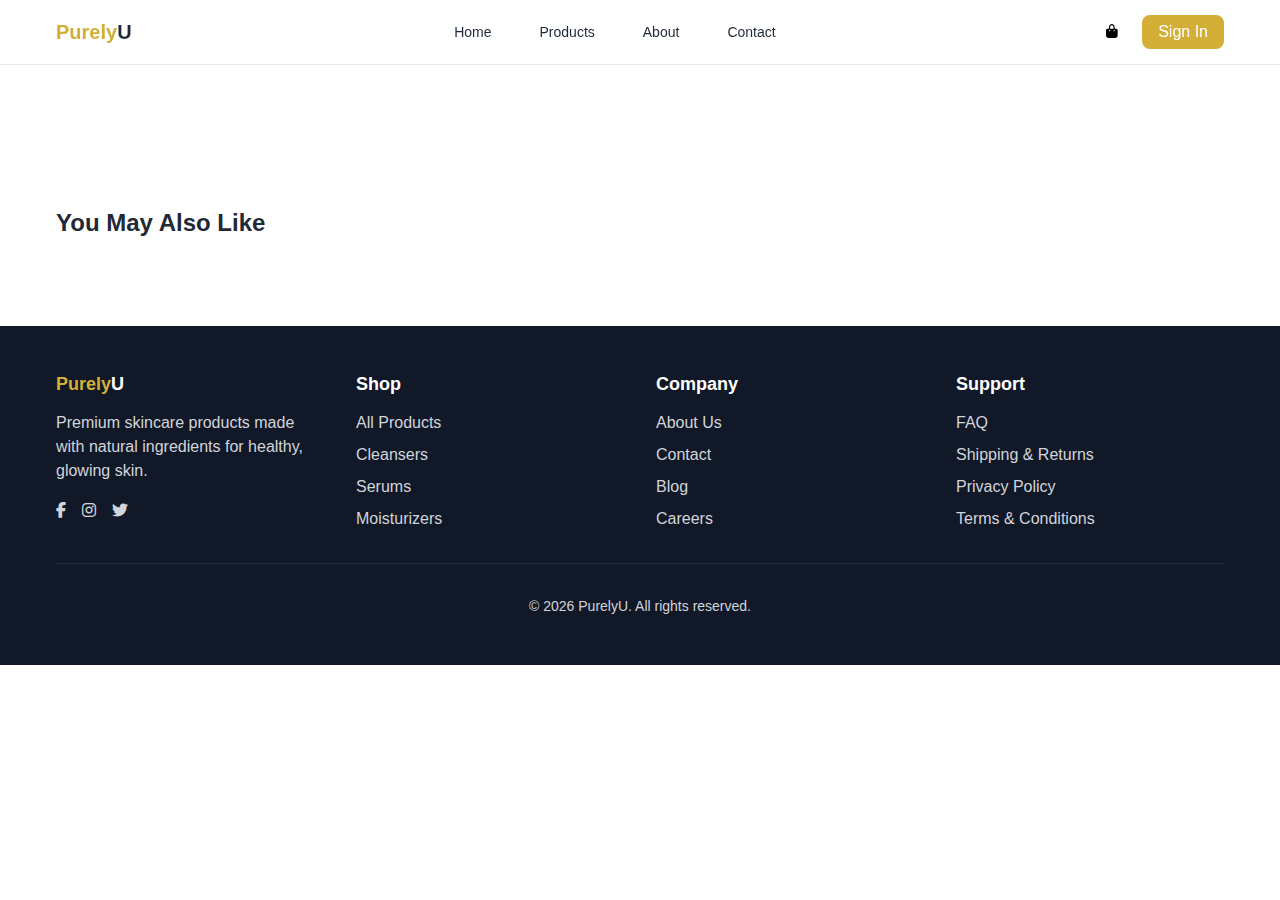
<file: product-detail.html>
<!DOCTYPE html>
<html lang="en">
<head>
  <meta charset="UTF-8">
  <meta name="viewport" content="width=device-width, initial-scale=1.0">
  <title>Product Detail - PurelyU</title>
  <link rel="stylesheet" href="styles.css">
  <link rel="stylesheet" href="https://cdnjs.cloudflare.com/ajax/libs/font-awesome/6.4.0/css/all.min.css">
</head>
<body>
  <header class="header">
    <div class="container">
      <div class="header-content">
        <a href="index.html" class="logo">
          <span class="logo-accent">Purely</span>U
        </a>

        <!-- Desktop Navigation -->
        <nav class="desktop-nav">
          <a href="index.html" class="nav-link">Home</a>
          <a href="products.html" class="nav-link">Products</a>
          <a href="about.html" class="nav-link">About</a>
          <a href="contact.html" class="nav-link">Contact</a>
        </nav>

        <div class="header-actions">
          <button class="icon-button" aria-label="Shopping cart">
            <i class="fas fa-shopping-bag"></i>
          </button>
          <button class="button primary-button desktop-only">Sign In</button>
          <button class="menu-toggle mobile-only" aria-label="Toggle menu">
            <i class="fas fa-bars"></i>
          </button>
        </div>
      </div>

      <!-- Mobile Navigation -->
      <div class="mobile-nav" id="mobileNav">
        <nav class="mobile-nav-content">
          <a href="index.html" class="nav-link">Home</a>
          <a href="products.html" class="nav-link">Products</a>
          <a href="about.html" class="nav-link">About</a>
          <a href="contact.html" class="nav-link">Contact</a>
          <button class="button primary-button full-width">Sign In</button>
        </nav>
      </div>
    </div>
  </header>

  <main>
    <section class="section">
      <div class="container">
        <div class="product-detail" id="productDetail">
          <!-- Product details will be loaded dynamically via JavaScript -->
        </div>

        <!-- Related Products -->
        <div class="related-products">
          <h2 class="related-title">You May Also Like</h2>
          <div class="related-grid" id="relatedProducts">
            <!-- Related products will be loaded dynamically via JavaScript -->
          </div>
        </div>
      </div>
    </section>
  </main>

  <footer class="footer">
    <div class="container">
      <div class="footer-content">
        <div class="footer-column">
          <h3 class="footer-title">
            <span class="logo-accent">Purely</span>U
          </h3>
          <p class="footer-description">
            Premium skincare products made with natural ingredients for healthy, glowing skin.
          </p>
          <div class="social-links">
            <a href="#" class="social-link" aria-label="Facebook">
              <i class="fab fa-facebook-f"></i>
            </a>
            <a href="#" class="social-link" aria-label="Instagram">
              <i class="fab fa-instagram"></i>
            </a>
            <a href="#" class="social-link" aria-label="Twitter">
              <i class="fab fa-twitter"></i>
            </a>
          </div>
        </div>
        <div class="footer-column">
          <h3 class="footer-title">Shop</h3>
          <ul class="footer-links">
            <li><a href="products.html">All Products</a></li>
            <li><a href="products.html?category=cleansers">Cleansers</a></li>
            <li><a href="products.html?category=serums">Serums</a></li>
            <li><a href="products.html?category=moisturizers">Moisturizers</a></li>
          </ul>
        </div>
        <div class="footer-column">
          <h3 class="footer-title">Company</h3>
          <ul class="footer-links">
            <li><a href="about.html">About Us</a></li>
            <li><a href="contact.html">Contact</a></li>
            <li><a href="blog.html">Blog</a></li>
            <li><a href="careers.html">Careers</a></li>
          </ul>
        </div>
        <div class="footer-column">
          <h3 class="footer-title">Support</h3>
          <ul class="footer-links">
            <li><a href="faq.html">FAQ</a></li>
            <li><a href="shipping.html">Shipping & Returns</a></li>
            <li><a href="privacy.html">Privacy Policy</a></li>
            <li><a href="terms.html">Terms & Conditions</a></li>
          </ul>
        </div>
      </div>
      <div class="footer-bottom">
        <p>&copy; <span id="currentYear"></span> PurelyU. All rights reserved.</p>
      </div>
    </div>
  </footer>

  <script src="script.js"></script>
</body>
</html>
</file>
<file: styles.css>
/* Base Styles */
:root {
  --gold: #D4AF37;
  --gold-light: rgba(212, 175, 55, 0.1);
  --gold-medium: rgba(212, 175, 55, 0.2);
  --white: #ffffff;
  --black: #000000;
  --gray-50: #f9fafb;
  --gray-100: #f3f4f6;
  --gray-200: #e5e7eb;
  --gray-300: #d1d5db;
  --gray-400: #9ca3af;
  --gray-500: #6b7280;
  --gray-600: #4b5563;
  --gray-700: #374151;
  --gray-800: #1f2937;
  --gray-900: #111827;
  --radius: 0.5rem;
  --shadow-sm: 0 1px 2px 0 rgba(0, 0, 0, 0.05);
  --shadow: 0 1px 3px 0 rgba(0, 0, 0, 0.1), 0 1px 2px 0 rgba(0, 0, 0, 0.06);
  --shadow-md: 0 4px 6px -1px rgba(0, 0, 0, 0.1), 0 2px 4px -1px rgba(0, 0, 0, 0.06);
  --shadow-lg: 0 10px 15px -3px rgba(0, 0, 0, 0.1), 0 4px 6px -2px rgba(0, 0, 0, 0.05);
  --shadow-xl: 0 20px 25px -5px rgba(0, 0, 0, 0.1), 0 10px 10px -5px rgba(0, 0, 0, 0.04);
}

* {
  margin: 0;
  padding: 0;
  box-sizing: border-box;
}

body {
  font-family: Arial, Helvetica, sans-serif;
  line-height: 1.5;
  color: var(--gray-800);
  background-color: var(--white);
}

img {
  max-width: 100%;
  height: auto;
  border-radius: var(--radius);
}

a {
  color: inherit;
  text-decoration: none;
}

ul {
  list-style: none;
}

.container {
  width: 100%;
  max-width: 1200px;
  margin: 0 auto;
  padding: 0 1rem;
}

.section {
  padding: 4rem 0;
}

.light-bg {
  background-color: var(--gray-50);
}

/* Typography */
h1, h2, h3, h4, h5, h6 {
  font-weight: 700;
  line-height: 1.2;
}

.section-header {
  text-align: center;
  margin-bottom: 3rem;
}

.section-title {
  font-size: 2rem;
  margin-bottom: 1rem;
}

.section-description {
  font-size: 1.125rem;
  color: var(--gray-600);
  max-width: 600px;
  margin: 0 auto;
}

.section-footer {
  display: flex;
  justify-content: center;
  margin-top: 3rem;
}

/* Buttons */
.button {
  display: inline-flex;
  align-items: center;
  justify-content: center;
  padding: 0.5rem 1rem;
  font-size: 1rem;
  font-weight: 500;
  border-radius: var(--radius);
  cursor: pointer;
  transition: all 0.2s ease;
  border: none;
}

.primary-button {
  background-color: var(--gold);
  color: var(--white);
}

.primary-button:hover {
  background-color: rgba(212, 175, 55, 0.9);
}

.outline-button {
  background-color: transparent;
  border: 1px solid var(--gold);
  color: var(--gold);
}

.outline-button:hover {
  background-color: var(--gold-light);
}

.small {
  font-size: 0.875rem;
  padding: 0.25rem 0.75rem;
}

.full-width {
  width: 100%;
}

.icon-button {
  background: transparent;
  border: none;
  cursor: pointer;
  padding: 0.5rem;
  display: flex;
  align-items: center;
  justify-content: center;
}

/* Header */
.header {
  position: sticky;
  top: 0;
  z-index: 50;
  width: 100%;
  border-bottom: 1px solid var(--gray-200);
  background-color: rgba(255, 255, 255, 0.8);
  backdrop-filter: blur(8px);
}

.header-content {
  display: flex;
  align-items: center;
  justify-content: space-between;
  height: 4rem;
}

.logo {
  font-size: 1.25rem;
  font-weight: 700;
}

.logo-accent {
  color: var(--gold);
}

.desktop-nav {
  display: none;
}

.nav-link {
  font-size: 0.875rem;
  font-weight: 500;
  padding: 0.5rem;
  transition: color 0.2s ease;
}

.nav-link:hover, .nav-link.active {
  color: var(--gold);
}

.header-actions {
  display: flex;
  align-items: center;
  gap: 1rem;
}

.desktop-only {
  display: none;
}

.mobile-only {
  display: block;
}

.mobile-nav {
  display: none;
  border-top: 1px solid var(--gray-200);
}

.mobile-nav.active {
  display: block;
}

.mobile-nav-content {
  display: flex;
  flex-direction: column;
  padding: 1rem;
  gap: 1rem;
}

/* Hero Section */
.hero {
  position: relative;
  padding: 5rem 0 7rem;
}

.hero-bg {
  position: absolute;
  inset: 0;
  z-index: 0;
  background: linear-gradient(to right, rgba(212, 175, 55, 0.05), rgba(212, 175, 55, 0.1));
}

.hero-content {
  position: relative;
  z-index: 10;
  display: grid;
  gap: 3rem;
}

.hero-text {
  text-align: center;
}

.hero-title {
  font-size: 2.5rem;
  margin-bottom: 1.5rem;
}

.accent {
  color: var(--gold);
}

.hero-description {
  font-size: 1.125rem;
  color: var(--gray-600);
  margin-bottom: 1.5rem;
}

.hero-buttons {
  display: flex;
  flex-direction: column;
  gap: 0.75rem;
}

.hero-image {
  margin: 0 auto;
}

.hero-image img {
  border-radius: var(--radius);
  box-shadow: var(--shadow-xl);
}

/* Products Grid */
.products-grid {
  display: grid;
  gap: 2rem;
  grid-template-columns: repeat(auto-fill, minmax(250px, 1fr));
}

.product-card {
  display: flex;
  flex-direction: column;
  height: 100%;
}

.product-image-container {
  display: block;
  overflow: hidden;
  border-radius: var(--radius);
  background-color: var(--gray-100);
}

.product-image {
  position: relative;
  aspect-ratio: 1 / 1;
  overflow: hidden;
}

.product-image img {
  width: 100%;
  height: 100%;
  object-fit: cover;
  transition: transform 0.3s ease;
}

.product-image-container:hover img {
  transform: scale(1.05);
}

.product-info {
  margin-top: 1rem;
  display: flex;
  flex-direction: column;
  gap: 0.5rem;
}

.product-rating {
  display: flex;
  align-items: center;
}

.stars {
  display: flex;
  color: var(--gold);
}

.reviews-count {
  margin-left: 0.5rem;
  font-size: 0.75rem;
  color: var(--gray-500);
}

.product-title {
  font-size: 1rem;
  font-weight: 500;
  transition: color 0.2s ease;
}

a:hover .product-title {
  color: var(--gold);
}

.product-description {
  font-size: 0.875rem;
  color: var(--gray-600);
  display: -webkit-box;
  -webkit-line-clamp: 2;
  -webkit-box-orient: vertical;
  overflow: hidden;
}

.product-footer {
  display: flex;
  align-items: center;
  justify-content: space-between;
  margin-top: auto;
  padding-top: 0.5rem;
}

.product-price {
  font-weight: 500;
  color: var(--gold);
}

/* Benefits Section */
.benefits-grid {
  display: grid;
  gap: 2rem;
  grid-template-columns: 1fr;
}

.benefit-card {
  padding: 1.5rem;
  background-color: var(--white);
  border-radius: var(--radius);
  box-shadow: var(--shadow-sm);
}

.benefit-icon {
  width: 3rem;
  height: 3rem;
  border-radius: 9999px;
  background-color: var(--gold-medium);
  display: flex;
  align-items: center;
  justify-content: center;
  margin-bottom: 1rem;
  color: var(--gold);
}

.benefit-title {
  font-size: 1.25rem;
  margin-bottom: 0.5rem;
}

.benefit-description {
  color: var(--gray-600);
}

/* Testimonials */
.testimonials-grid {
  display: grid;
  gap: 2rem;
  grid-template-columns: 1fr;
}

.testimonial-card {
  padding: 1.5rem;
  background-color: var(--gray-50);
  border-radius: var(--radius);
}

.testimonial-stars {
  display: flex;
  color: var(--gold);
  margin-bottom: 1rem;
}

.testimonial-text {
  color: var(--gray-600);
  margin-bottom: 1rem;
}

.testimonial-author {
  display: flex;
  align-items: center;
}

.author-avatar {
  width: 2.5rem;
  height: 2.5rem;
  border-radius: 9999px;
  overflow: hidden;
  background-color: var(--gray-200);
  margin-right: 1rem;
}

.author-name {
  font-weight: 600;
}

.author-title {
  font-size: 0.875rem;
  color: var(--gray-500);
}

/* Footer */
.footer {
  background-color: var(--gray-900);
  color: var(--gray-300);
  padding: 3rem 0;
}

.footer-content {
  display: grid;
  gap: 2rem;
  grid-template-columns: 1fr;
}

.footer-title {
  font-size: 1.125rem;
  font-weight: 700;
  color: var(--white);
  margin-bottom: 1rem;
}

.footer-description {
  margin-bottom: 1rem;
}

.social-links {
  display: flex;
  gap: 1rem;
}

.social-link {
  transition: color 0.2s ease;
}

.social-link:hover {
  color: var(--gold);
}

.footer-links {
  display: flex;
  flex-direction: column;
  gap: 0.5rem;
}

.footer-links a {
  transition: color 0.2s ease;
}

.footer-links a:hover {
  color: var(--gold);
}

.footer-bottom {
  text-align: center;
  padding-top: 2rem;
  margin-top: 2rem;
  border-top: 1px solid var(--gray-800);
  font-size: 0.875rem;
}

/* Products Controls */
.products-controls {
  display: flex;
  flex-direction: column;
  gap: 1rem;
  margin-bottom: 2rem;
}

.search-container {
  position: relative;
  width: 100%;
}

.search-icon {
  position: absolute;
  left: 0.75rem;
  top: 50%;
  transform: translateY(-50%);
  color: var(--gray-500);
}

.search-input {
  width: 100%;
  padding: 0.5rem 0.5rem 0.5rem 2.5rem;
  border: 1px solid var(--gray-300);
  border-radius: var(--radius);
  font-size: 0.875rem;
}

.filter-buttons {
  display: flex;
  flex-wrap: wrap;
  gap: 0.5rem;
}

.filter-button.active {
  background-color: var(--gold);
  color: var(--white);
  border-color: var(--gold);
}

/* Product Detail */
.product-detail {
  display: grid;
  gap: 3rem;
  margin-bottom: 5rem;
}

.product-gallery {
  display: flex;
  flex-direction: column;
  gap: 1rem;
}

.main-image {
  overflow: hidden;
  background-color: var(--gray-100);
  border-radius: var(--radius);
}

.thumbnails {
  display: grid;
  grid-template-columns: repeat(4, 1fr);
  gap: 1rem;
}

.thumbnail {
  overflow: hidden;
  background-color: var(--gray-100);
  border-radius: var(--radius);
  cursor: pointer;
}

.product-details {
  display: flex;
  flex-direction: column;
  gap: 1.5rem;
}

.product-header {
  margin-bottom: 0.5rem;
}

.product-name {
  font-size: 1.875rem;
  margin-bottom: 0.5rem;
}

.detail-section {
  margin-bottom: 1rem;
}

.detail-title {
  font-size: 1.125rem;
  font-weight: 600;
  margin-bottom: 0.5rem;
}

.benefits-list {
  list-style: disc;
  padding-left: 1.25rem;
  color: var(--gray-600);
}

.benefits-list li {
  margin-bottom: 0.25rem;
}

.buy-button {
  margin-top: 1.5rem;
  padding-top: 1.5rem;
  border-top: 1px solid var(--gray-200);
}

/* Related Products */
.related-products {
  margin-top: 5rem;
}

.related-title {
  font-size: 1.5rem;
  margin-bottom: 1.5rem;
}

.related-grid {
  display: grid;
  gap: 1.5rem;
  grid-template-columns: repeat(auto-fill, minmax(200px, 1fr));
}

.related-product {
  display: block;
}

.related-image {
  aspect-ratio: 1 / 1;
  overflow: hidden;
  background-color: var(--gray-100);
  border-radius: var(--radius);
  margin-bottom: 0.75rem;
}

.related-image img {
  width: 100%;
  height: 100%;
  object-fit: cover;
  transition: transform 0.3s ease;
}

.related-product:hover img {
  transform: scale(1.05);
}

.related-product:hover .related-name {
  color: var(--gold);
}

.related-name {
  font-weight: 500;
  margin-bottom: 0.25rem;
  transition: color 0.2s ease;
}

.related-price {
  font-weight: 500;
  color: var(--gold);
}

/* About Page */
.about-hero {
  position: relative;
  padding: 5rem 0;
  text-align: center;
}

.about-hero-content {
  position: relative;
  z-index: 10;
  max-width: 48rem;
  margin: 0 auto;
}

.about-hero-title {
  font-size: 3rem;
  margin-bottom: 1.5rem;
}

.about-hero-description {
  font-size: 1.125rem;
  color: var(--gray-600);
}

.about-grid {
  display: grid;
  gap: 3rem;
  align-items: center;
}

.about-grid.reverse {
  direction: ltr;
}

.about-title {
  font-size: 1.875rem;
  margin-bottom: 1.5rem;
}

.about-description {
  display: flex;
  flex-direction: column;
  gap: 1rem;
  color: var(--gray-600);
}

.values-grid {
  display: grid;
  gap: 2rem;
  grid-template-columns: 1fr;
}

.value-card {
  padding: 1.5rem;
  background-color: var(--white);
  border-radius: var(--radius);
  box-shadow: var(--shadow-sm);
}

.value-icon {
  width: 3rem;
  height: 3rem;
  border-radius: 9999px;
  background-color: var(--gold-medium);
  display: flex;
  align-items: center;
  justify-content: center;
  margin-bottom: 1rem;
  color: var(--gold);
}

.value-title {
  font-size: 1.25rem;
  margin-bottom: 0.5rem;
}

.value-description {
  color: var(--gray-600);
}

.team-grid {
  display: grid;
  gap: 2rem;
  grid-template-columns: repeat(auto-fill, minmax(200px, 1fr));
}

.team-member {
  text-align: center;
}

.member-avatar {
  width: 9rem;
  height: 9rem;
  border-radius: 9999px;
  overflow: hidden;
  background-color: var(--gray-200);
  margin: 0 auto 1rem;
}

.member-name {
  font-size: 1.125rem;
  margin-bottom: 0.25rem;
}

.member-role {
  color: var(--gray-600);
}

.cta-section {
  padding: 4rem 0;
  background-color: var(--gold-light);
}

.cta-content {
  text-align: center;
  max-width: 48rem;
  margin: 0 auto;
}

.cta-title {
  font-size: 1.875rem;
  margin-bottom: 1rem;
}

.cta-description {
  font-size: 1.125rem;
  color: var(--gray-600);
  margin-bottom: 2rem;
}

/* Media Queries */
@media (min-width: 640px) {
  .hero-buttons {
    flex-direction: row;
    justify-content: center;
  }

  .benefits-grid,
  .testimonials-grid,
  .values-grid {
    grid-template-columns: repeat(2, 1fr);
  }
}

@media (min-width: 768px) {
  .desktop-nav {
    display: flex;
    align-items: center;
    gap: 2rem;
  }

  .desktop-only {
    display: flex;
  }

  .mobile-only {
    display: none;
  }

  .hero-content {
    grid-template-columns: 1fr 1fr;
    align-items: center;
  }

  .hero-text {
    text-align: left;
  }

  .hero-buttons {
    justify-content: flex-start;
  }

  .hero-title {
    font-size: 3rem;
  }

  .benefits-grid,
  .testimonials-grid,
  .values-grid {
    grid-template-columns: repeat(3, 1fr);
  }

  .footer-content {
    grid-template-columns: repeat(4, 1fr);
  }

  .products-controls {
    flex-direction: row;
    justify-content: space-between;
    align-items: center;
  }

  .search-container {
    width: auto;
    max-width: 20rem;
  }

  .product-detail {
    grid-template-columns: 1fr 1fr;
  }

  .about-grid {
    grid-template-columns: 1fr 1fr;
  }

  .about-grid.reverse > *:first-child {
    order: 2;
  }

  .about-grid.reverse > *:last-child {
    order: 1;
  }
}

@media (min-width: 1024px) {
  .hero-title {
    font-size: 3.5rem;
  }
}
</file>
